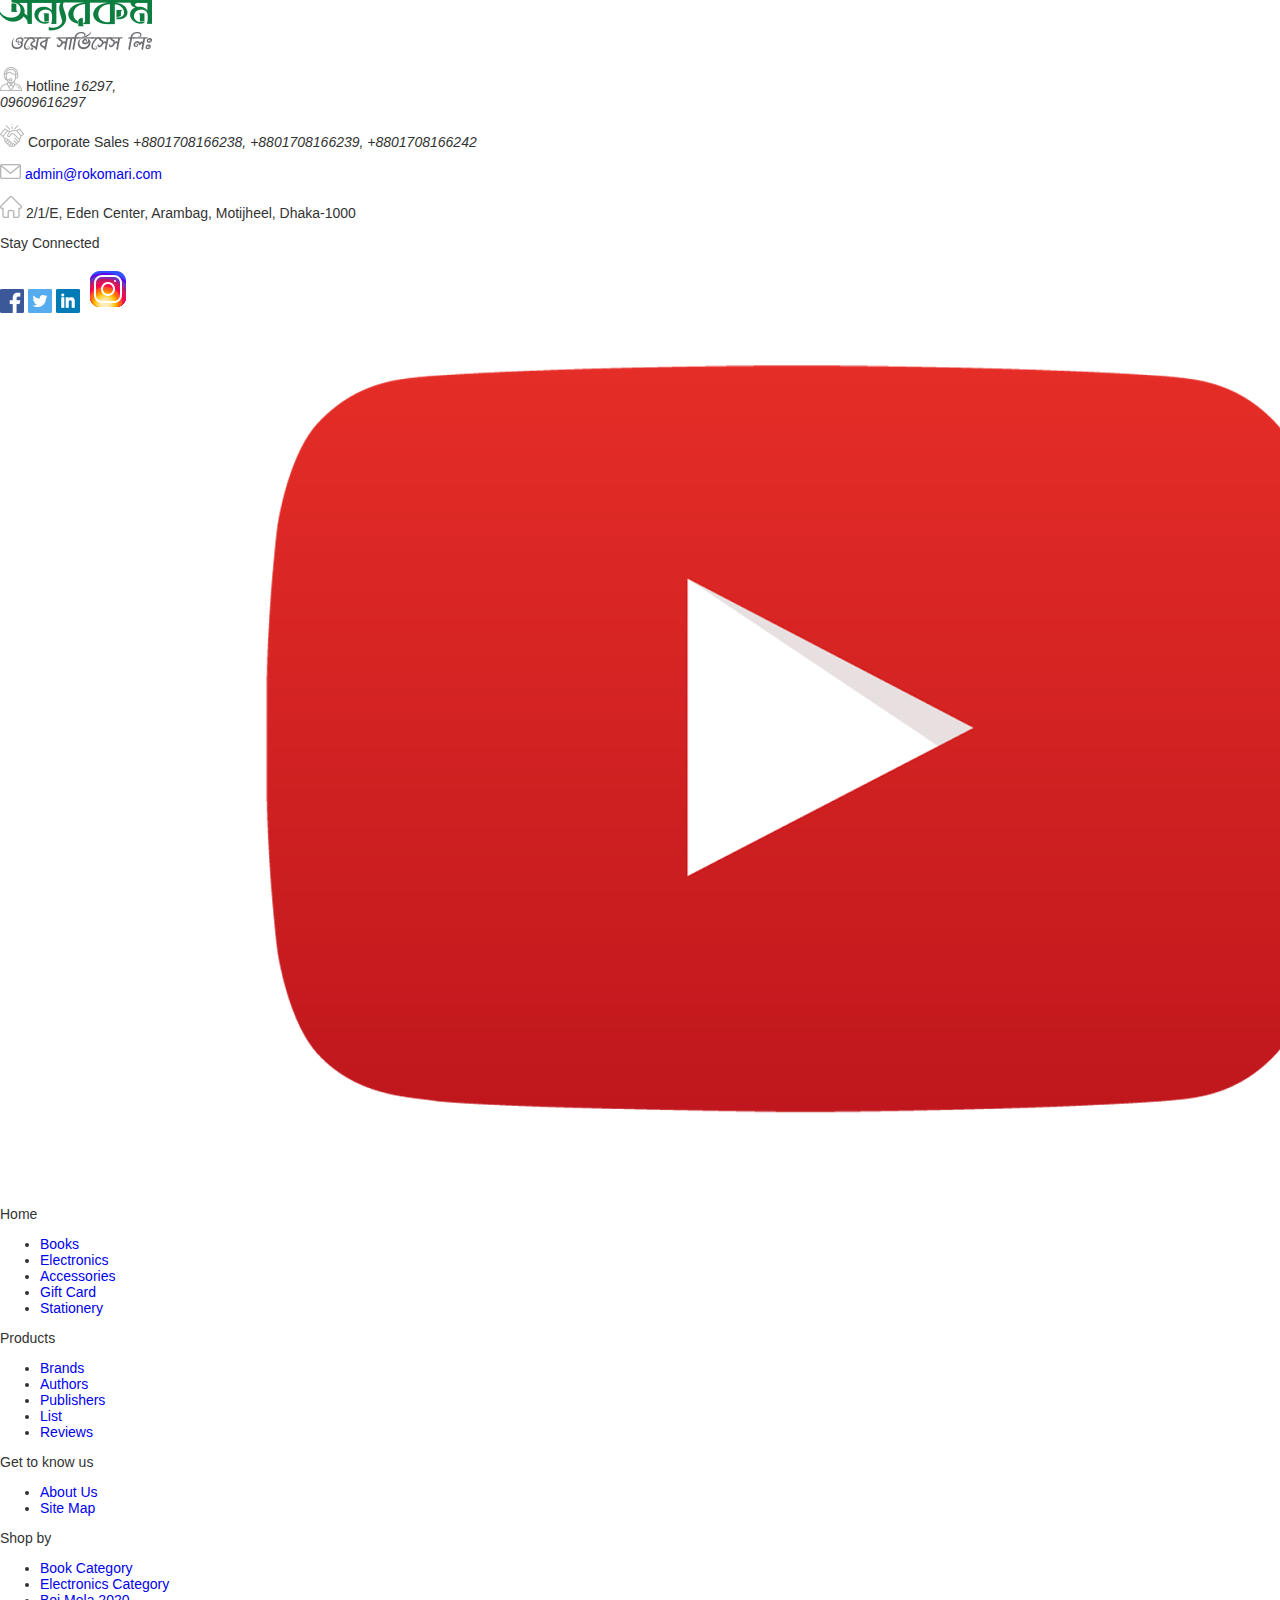
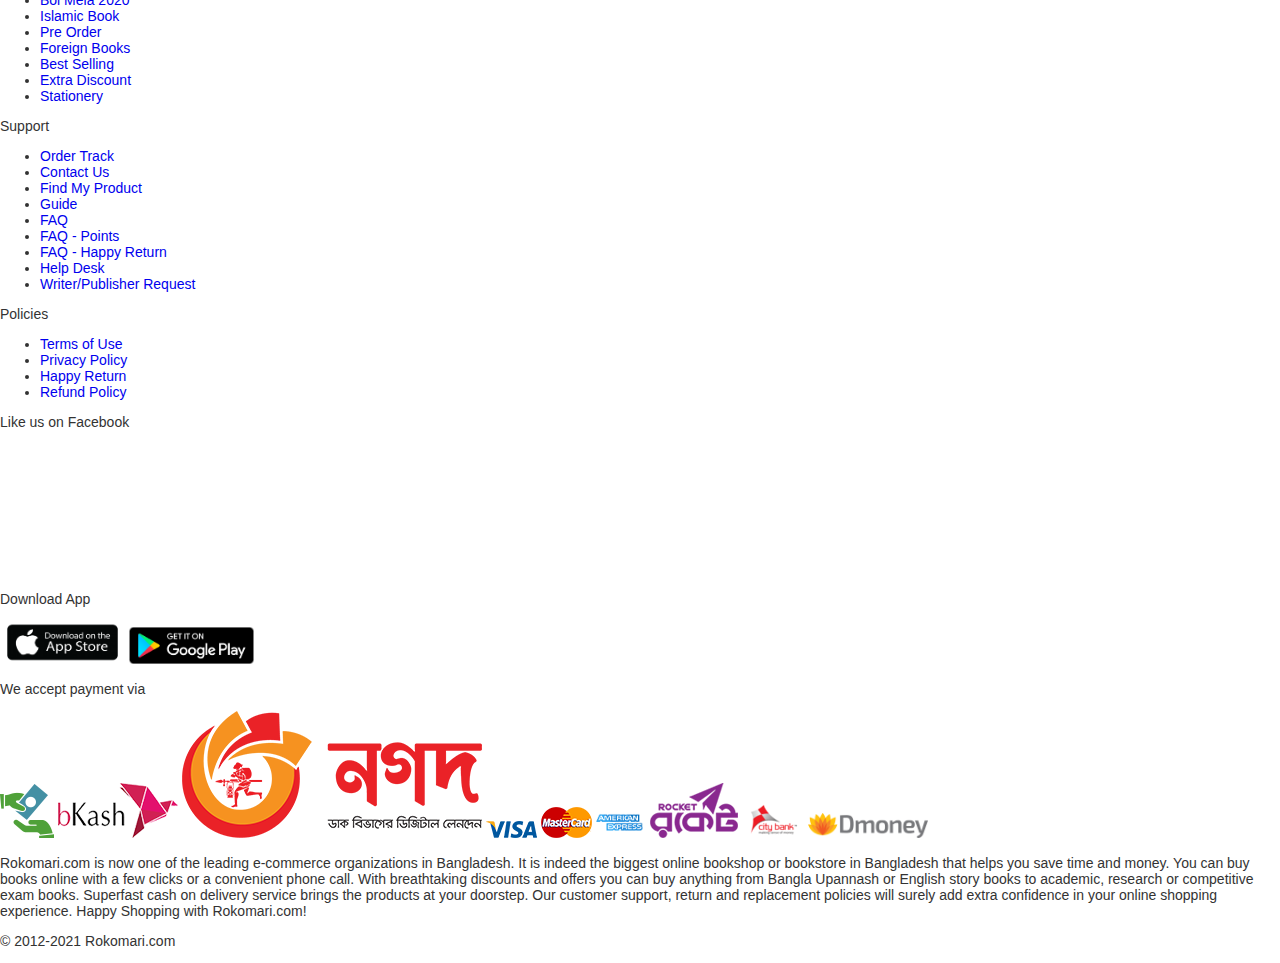
<file: footer.html>
<!DOCTYPE html>
<html lang="en">
<head>
    <meta charset="UTF-8">
    <meta http-equiv="X-UA-Compatible" content="IE=edge">
    <meta name="viewport" content="width=device-width, initial-scale=1.0">
    <title>Document</title>
    <link rel="stylesheet" href="style.css">

</head>
<body>
    
  <footer class="large-footer">
    <div class="container-fluid custom-container">
        <div class="row">

            <div class="col-4 col-xl-3">
                <div class="footer-logo">
                    <a href="/">
                        <img class="img-fluid" src="images/footer/footer-logo.png" alt="OnnoRokom Web Service">
                    </a>
                </div>
                <div class="footer-basic-info">
                    <p><img src="images/footer/icon-hotline.png" alt="Hotline"> Hotline <em>16297, <br> 09609616297</em></p>
                    <p><img src="images/footer/icon-corporate.png" alt="Corporate Sales"> Corporate Sales <em>+8801708166238, +8801708166239, +8801708166242</em></p>
                    <p><img src="images/footer/icon-mail.png" alt="Email"> <a href="mailto:admin@rokomari.com"> admin@rokomari.com</a> </p>
                    <p><img src="images/footer/icon_home.png" alt="Address"> 2/1/E, Eden Center, Arambag, Motijheel, Dhaka-1000</p>
                </div>
                <div class="social-links">
                    <p>Stay Connected</p>
                    <a target="_blank" href="https://www.facebook.com/rokomari"> <img src="images/footer/facebook.png" alt="facebook" title="Facebook"> </a>
                    <a target="_blank" href="https://twitter.com/RokomariDotCom"> <img src="images/footer/twitter.png" alt="twitter" title="Twitter"> </a>
                    <!-- <a href="#"> <img src="/static/200/images/google-plus.png" alt="googlePlus" title="Google+"> </a> -->
                    <a target="_blank" href="https://www.linkedin.com/company/10239632"> <img src="images/footer/linkedin.png" alt="linkedin" title="Linkedin"> </a>
                    <!-- <a href="#"> <img src="/static/200/images/pinterest.png" alt="pinterest" title="Pinterest"> </a> -->
                    <a target="_blank" href="https://www.instagram.com/rokomari"> <img src="images/footer/instagram.png" alt="instagram" title="Instagram" class="instagram"> </a>
                    <a target="_blank" href="https://www.youtube.com/channel/UCMtGHnB-gqavI2L0d8SP2xg"> <img src="images/footer/youtube.png" alt="youtube" title="Youtube" class="youtube"> </a>
                </div>
            </div>

            <div class="col-5 col-xl-6">
                <div class="footer-all-links">
                    <div class="row">
                        <div class="col">
                            <p>Home</p>
                            <ul class="align-self-center">
                                <li><a href="/book">Books</a></li>
                                <li><a href="/electronics">Electronics</a></li>
                                <li><a href="/product/category/2086">Accessories</a></li>
                                <li><a href="/product/category/2102/Gift-Voucher">Gift Card</a></li>
                                <li><a href="/product/category/2086/Product">Stationery</a></li>
                            </ul>
                        </div>
                        <div class="col">
                            <p>Products</p>
                            <ul class="align-self-center">
                                <li><a href="/brands">Brands</a></li>
                                <li><a href="/book/authors">Authors</a></li>
                                <li><a href="/book/publishers">Publishers</a></li>
                                <li><a href="/lists">List</a></li>
                                <li><a href="/reviews">Reviews</a></li>
                            </ul>
                        </div>
                        <div class="col">
                            <p>Get to know us</p>
                            <ul class="align-self-center">
                                <li><a href="/aboutus">About Us</a></li>
                                <li><a href="/sitemap">Site Map</a></li>
                            </ul>
                        </div>
                    </div>
                    <div class="row">
                        <div class="col-4">
                            <p>Shop by</p>
                            <ul class="align-self-end">
                                <li><a href="/book/categories">Book Category</a></li>
                                <li><a href="/electronics/categories">Electronics Category</a></li>
                                <li><a href="/boimela">Boi Mela 2020</a></li>
                                <li><a href="/book/category/81">Islamic Book</a></li>
                                <li><a href="/book/category/2103">Pre Order</a></li>
                                <li><a href="/book/category/403">Foreign Books</a></li>
                                <li><a href="/list/38927">Best Selling</a></li>
                                <li><a href="/book/category/1983">Extra Discount</a></li>
                                <li><a href="/product/category/2086/Product">Stationery</a></li>
                            </ul>
                        </div>
                        <div class="col">
                            <p>Support</p>
                            <ul class="align-self-end">
                                <li><a href="/ordertrack">Order Track</a></li>
                                <li><a href="/contactus">Contact Us</a></li>
                                <li><a href="/findmyproduct">Find My Product</a></li>
                                <li><a href="/guide">Guide</a></li>
                                <li><a href="/faq">FAQ</a></li>
                                <li><a href="/pointing-faq">FAQ - Points</a></li>
                                <li><a href="/happy-return-replacement-faq">FAQ - Happy Return</a></li>
                                <li><a href="/help">Help Desk</a></li>
                                <li><a href="/writer-publisher/entry">Writer/Publisher Request</a></li>
                            </ul>
                        </div>
                        <div class="col">
                            <p>Policies</p>
                            <ul class="align-self-center">
                                <li><a href="/terms">Terms of Use</a></li>
                                <li><a href="/policy">Privacy Policy</a></li>
                                <li><a href="/terms#return">Happy Return</a></li>
                                <li><a href="/terms#refund">Refund Policy</a></li>
                            </ul>
                        </div>
                    </div>

                </div>
            </div>

            <div class="col-3">

                <div class="facebook-page">
                    <p>Like us on Facebook</p>
                    <!-- Facebook Plugin -->
                    <div class="fb-page fb_iframe_widget" data-href="https://www.facebook.com/rokomari" data-small-header="false" data-adapt-container-width="true" data-hide-cover="false" data-show-facepile="true" data-show-posts="false" fb-xfbml-state="rendered" fb-iframe-plugin-query="adapt_container_width=true&amp;app_id=&amp;container_width=258&amp;hide_cover=false&amp;href=https%3A%2F%2Fwww.facebook.com%2Frokomari&amp;locale=en_US&amp;sdk=joey&amp;show_facepile=true&amp;show_posts=false&amp;small_header=false"><span style="vertical-align: bottom; width: 258px; height: 130px;"><iframe name="faa0ab4367320c" width="1000px" height="1000px" data-testid="fb:page Facebook Social Plugin" title="fb:page Facebook Social Plugin" frameborder="0" allowtransparency="true" allowfullscreen="true" scrolling="no" allow="encrypted-media" src="https://www.facebook.com/v2.5/plugins/page.php?adapt_container_width=true&amp;app_id=&amp;channel=https%3A%2F%2Fstaticxx.facebook.com%2Fx%2Fconnect%2Fxd_arbiter%2F%3Fversion%3D46%23cb%3Df3f69e2b96d2b8c%26domain%3Dwww.rokomari.com%26origin%3Dhttps%253A%252F%252Fwww.rokomari.com%252Ff147ac57b2ec32c%26relation%3Dparent.parent&amp;container_width=258&amp;hide_cover=false&amp;href=https%3A%2F%2Fwww.facebook.com%2Frokomari&amp;locale=en_US&amp;sdk=joey&amp;show_facepile=true&amp;show_posts=false&amp;small_header=false" style="border: none; visibility: visible; width: 258px; height: 130px;" class=""></iframe></span></div>
                    <div id="fb-root" class=" fb_reset"><div style="position: absolute; top: -10000px; width: 0px; height: 0px;"><div></div></div></div>
                    <!-- End of Facebook Plugin -->
                </div>
                <p class="title">
                  <span>Download App</span>
              </p>
                <div class="app-icon">
                    
                    <a href="https://apps.apple.com/us/app/rokomari-com/id1493045502?mt=8" target="_blank">
                        <img src="images/footer/icon-app-store.png" alt="icon" width="125">
                    </a>
                    <a href="https://play.google.com/store/apps/details?id=com.rokomari&amp;utm_campaign=site_footer&amp;pcampaignid=pcampaignidMKT-Other-global-all-co-prtnr-py-PartBadge-Mar2515-1" target="_blank">
                        <img src="images/footer/icon-play-store.png" alt="icon" width="125">
                    </a>
                </div>

            </div>

        </div>
    </div>

    <div class="payment-options-row">
        <div class=" d-flex justify-content-center">
            <div class="payment-options">
                <p class="align-middle">We accept payment via </p>
                <img class="cod" src="images/footer/cod.png" alt="CashOnDelivery" title="Cash On Delivery">
                <img class="bKash" src="images/footer/bkash.png" alt="bKash" title="bKash">
                <img class="bKash" src="images/footer/Nagad-Logo.png" alt="nagad" title="Nagad">
                <img class="visa" src="images/footer/visa.png" alt="Visa" title="Visa">
                <img class="master-card" src="images/footer/master-card.png" alt="Master Card" title="Master Card">
                <img class="amex" src="images/footer/amex-card.png" alt="American Express" title="American Express">
                <img class="rocket" src="images/footer/rocket.png" alt="Rocket" title="Rocket">
                <img class="city-bank" src="images/footer/city-bank.png" alt="City Bank" title="City Bank">
                <img class="dmoney" src="images/footer/dmoney.png" alt="Dmoney" title="DMoney" width="120px">
            </div>
        </div>
    </div>

    <div class="company-summery-row custom-container m-auto">
        <div class="d-flex justify-content-center">
            <div class="company-summery">
                <p>
                    Rokomari.com is now one of the leading e-commerce organizations in Bangladesh. It is indeed the biggest online bookshop or bookstore in Bangladesh that helps you save time and money. You can buy books online with a few clicks or a convenient phone call. With breathtaking discounts and offers you can buy anything from Bangla Upannash or English story books to academic, research or competitive exam books. Superfast cash on delivery service brings the products at your doorstep. Our customer support, return and replacement policies will surely add extra confidence in your online shopping experience. Happy Shopping with Rokomari.com!
                </p>
            </div>
        </div>
    </div>

    

<div class="col copyright">
    <p class="text-center"> © 2012-2021 Rokomari.com</p>
</div>


</footer>

</body>
</html>
</file>
<file: style.css>
html body {
  margin: 0 !important;
  padding-top: 0 !important;
  
  font-family: "Lato", sans-serif, "SiyamRupali", sans-serif;
  font-size: 14px;
  font-weight: 400;
  text-rendering: optimizeLegibility;
  color: #333333;
}

* {
  text-decoration: none;
  box-sizing: border-box;
}


header {
  background-color: #fff;
  padding-top: 1%;
}

.navbar {
  padding-top: 0;
}

header input.form-control {
  height: 45px;
  line-height: 45px;
  border-radius: 3px 0 0 px !important;
  border-bottom: 2px solid #ff9900;
  font-size: 115%;
}

header .fa-search {
  background-color: #0397d3;
  color: #ffffff;
  width: 50px;
  font-size: 140%;
  padding-top: 15px;
  padding-bottom: 8px;
  margin-left: -12px;
  margin-top: -7px;
}

header .fa-shopping-cart {
  height: 40px;
  width: 40px;
  font-size: 40px;
  background: #fff;
  color: #000;
  float: right;
  position: absolute;
  margin-left: 105px;
}
header a p {
  color: #464646;
  text-align: center;
  width: 80px;
  height: 38px;
  padding-left: 5px;
  padding-right: 5px;
  float: right;
  font-size: 130%;
  line-height: 35px;
  border: 1px solid #6c757d;
  border-radius: 5px;
}

span.carousel-control-next-icon, span.carousel-control-prev-icon  {
    display: none;
}
.leader-board-title {
  text-align: center;
}

.leader-board .leader-board-title img {
  width: 600px;
}
.leader-board-book {
  background-color: #0797d6;
  box-shadow: 0 0 5px 1px rgb(191 191 191 / 75%);
}

.leader-board-book .section-title__image {
  text-align: center;
  vertical-align: middle;
  border-style: none;
}

.leader-board-book .section-title__image img {
  width: 180px;
}

img.writer {
    height: 55px !important;
    width: 55px !important;
    border-radius: 50%;
}

.card-title {
  background-color: #f5f3fa;
  border-bottom: 0;
  padding: 20px 30px 0 30px;
}

.card-title select {
  border-radius: 20px;
  font-size: 12px;
  color: #666666;
  padding: 8px 15px;
  height: 34px;
  border-color: #e8e9eb;
  background-repeat: no-repeat;
  background-position: 95% 55%;
  background-color: #ffffff;
}

.leader-board-book .card .nav-tabs {
  border: none;
  -webkit-justify-content: center;
  -moz-box-pack: center;
  justify-content: center;
  padding-top: 8px;
}

.leader-board-book .card .nav-link {
  border: none;
  background-color: transparent;
  padding-bottom: 4px;
  margin: 0 25px;
  padding: 6px 12px;
  font-size: 14px;
  font-weight: 700;
  border-bottom: 2px solid transparent;
}

.card {
  margin: 0 15px;
}

.leader-board-book .card .active {
  color: #495057;
  border-bottom: 2px solid #51c2fe;
}

.leader-board-book .card a {
  color: #333;
  text-decoration: none;
}

.leader-board-book .serial-number a {
  color: #ff9900;
  text-decoration: none;
  font-size: 24px;
  position: absolute;
}

.leader-board-book a img {
  width: 35px;
  height: 50px;
  margin-left: 30px;
  margin-top: -30px;
  position: relative;
}

.leader-board-wrapper-author {
  background-color: #f7941e;
}

.product-info .product-name {
  font-size: 15px;
  font-weight: 400;
  line-height: 0px;
}
.product-info {
  margin-left: 15px;
}

.rank-icon {
  margin-left: auto;
}
.rank-icon .ion-minus-round {
  font-size: 24px;
  color: #b2b2b2;
}
hr:not([size]) {
  height: 1px;
  margin-top: -15px;
}



.btn-view-all {
  background-color: transparent;
  border: 1px solid #0397d3;
  color: #0397d3 !important;
  font-size: 13px;
  font-weight: 700;
  padding: 5px 18px;
  margin-bottom: -6px;
  -webkit-transition: all 0.5s ease;
  transition: all 0.5s ease;
}

.btn-view-all:hover {
  background-color: #0397d3;
  color: #ffffff !important;
}

.leader-board__wrapper--reviewer {
  background-color: #ab91eb;
}

.home-book-list-section {
  background-color: #ffffff;
  padding: 15px;
  margin-bottom: 20px;
  box-shadow: 0px 4px 6px -3px #9c9c9c;
  border-radius: 3px;
  padding-bottom: 15px;
    
 background-image: linear-gradient(rgba(252, 250, 238, 0.6), rgba(252, 250, 238, 0.6)), url(images/pattern.png);
    background-repeat: no-repeat;
    background-size: cover;
}

.img {
  text-align: center;
  vertical-align: middle;
  border-style: none;
}

.offer {
  background-image: url(images/discount.png);
  position: absolute;
  margin-top: -190px;
  margin-left: -10px;
  height: 41.5px;
  width: 45px;
}

.book .offer p {
  font-size: 128%;
  font-weight: 600;
}
.read {
  background-image: url(imgaes/look-inside.png);
  height: 68px;
  width: 85px;
  position: absolute;
  margin-top: -30px;
}
.book-btn {
  width: 100%;
  background-color: #0397d3 !important;
  color: #fff !important;
  margin: 0 auto;
  visibility: hidden;
}

.book:hover {
  box-shadow: inset 0px 0px 7px 0px #cdcdcd;
  cursor: pointer;
}

.book:hover .book-btn {
  visibility: visible;
}

.authors{
    
    margin: 0 auto;
    width: 140px;
    height: 140px;
    border-radius: 50%;
    border: 2px solid #CDCDCD;
    transition: all .6s;
}

.authors:hover{
    border-color: #0397D3;
}
.authors-name{
    margin-left: 18px;
    margin-top: 20px;
}

.authors-name a{
    text-decoration: none;
}

.subscribe .sub{
    background: #fff;
    box-shadow: 0px 4px 6px -3px #9c9c9c;
}
.subscribe h1{
    font-size: 30px;
}







.subscription-section {
    padding: 20px 20px 20px 20px;
    border-radius: 3px;
}

.rokomari-features {
    margin: 30px 0;
}

.rokomari-features .features-item-img img {
    height: 34px;
    width: auto;
    margin-top: -18px;
}

.rokomari-features .features-item-text p {
    font-size: 90%;
    margin-left: 10px;
    word-spacing: 3px;
}

.rokomari-features .features-item-text p span {
    display: block;
    font-size: 105%;
    color: #333333;
}
/* animate__animated  

class=" img-fluid"



*/
</file>
